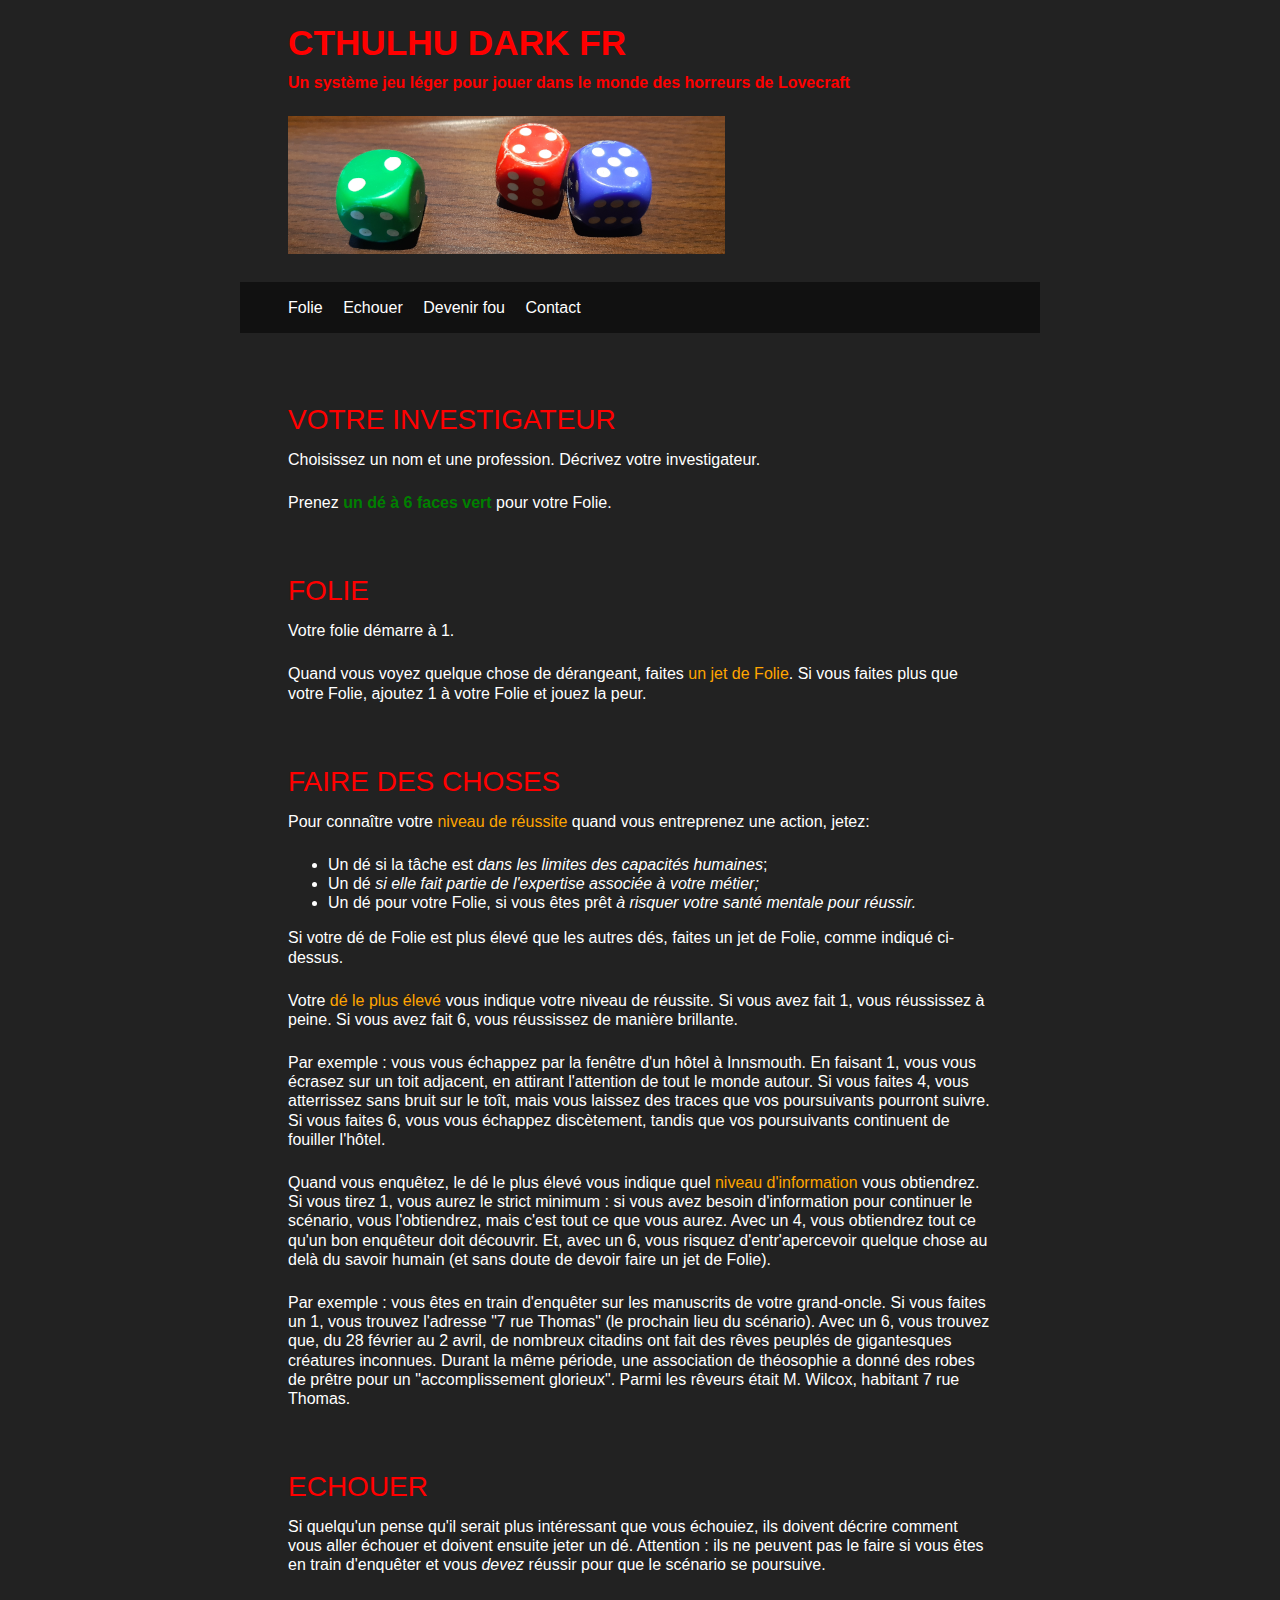
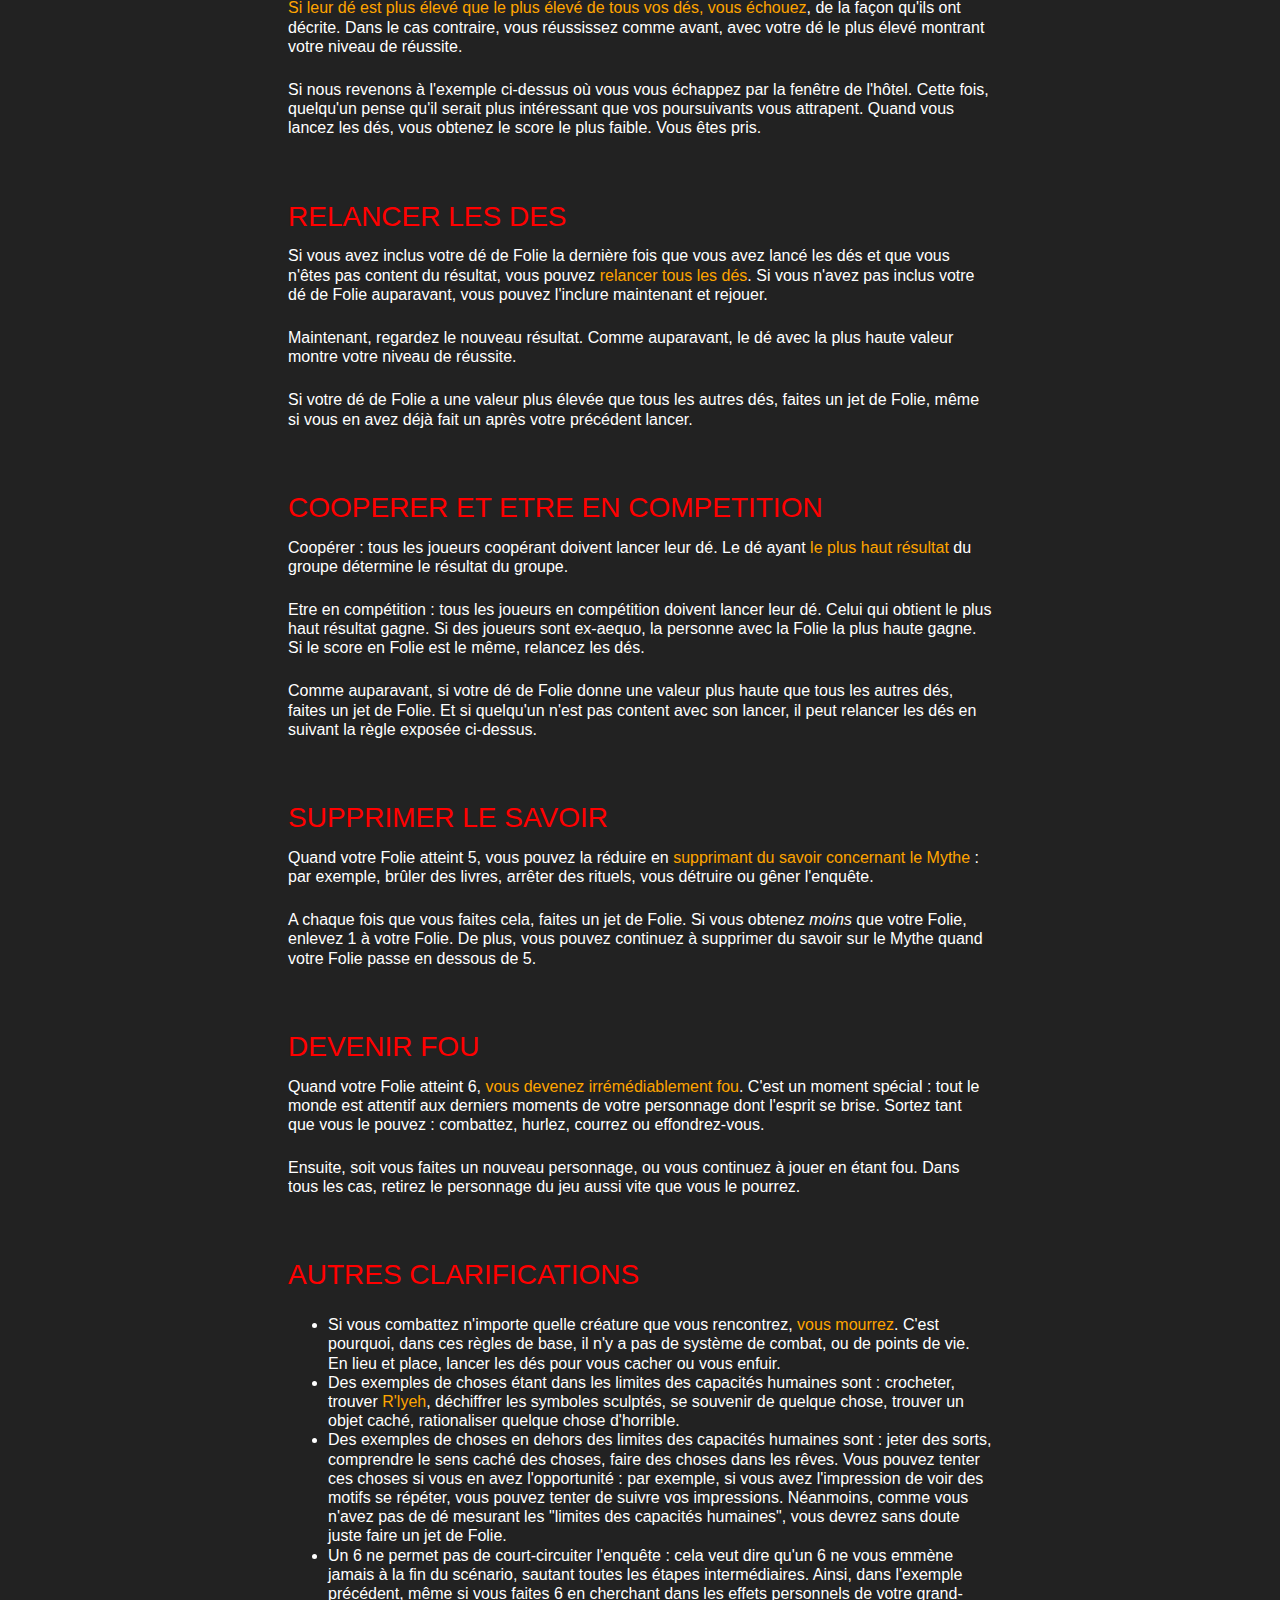
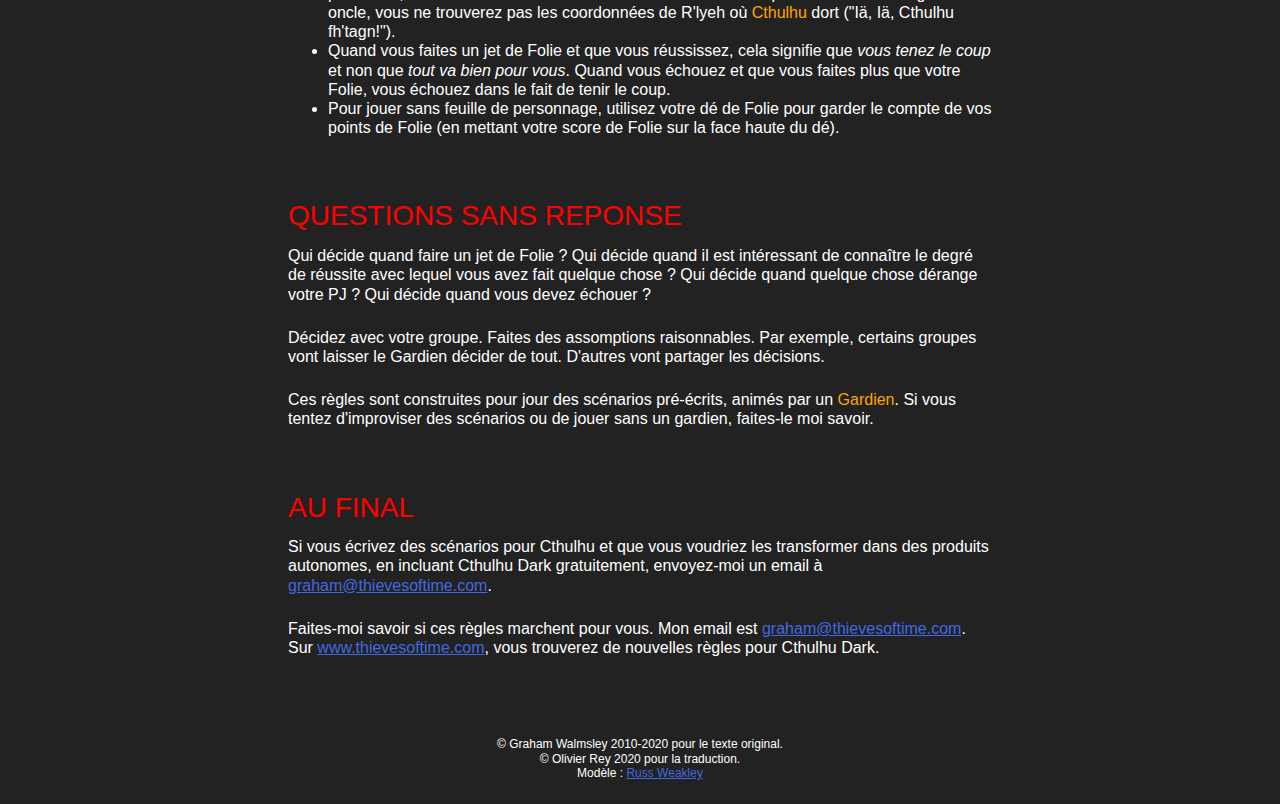
<file: index.html>
<!DOCTYPE html>
<html lang="en">
  <head>
    <meta charset="utf-8">
    <title>Cthulhu Dark - Version Française</title>
    <meta name="viewport" content="width=device-width, initial-scale=1">
    <meta name="Description" lang="fr" content="Cthulhu Dark">
    <meta name="author" content="Olivier Rey">
    <meta name="robots" content="index, follow">

    <!-- icons -->
    <link rel="shortcut icon" href="favicon.ico">

    <!-- Override CSS file - add your own CSS rules -->
    <link rel="stylesheet" href="styles.css">
  </head>
  <body>
    <div class="container">
      <div class="header">
	<h1 class="header-heading"><strong>CTHULHU DARK FR</strong></h1>
        <p class="lead"><strong>Un système jeu léger pour jouer dans le monde des horreurs de Lovecraft</strong></p>
        <img src="des-petit.png" class="img-responsive" alt="Responsive image"/>
      </div>
      <div class="nav-bar">
	<ul class="nav">
	  <li><a href="#folie">Folie</a></li>
	  <li><a href="#echouer">Echouer</a></li>
	  <li><a href="#fou">Devenir fou</a></li>
	  <li><a href="#contact">Contact</a></li>
	</ul>
      </div>
      <div class="content">
	<div class="main">
          <h2>VOTRE INVESTIGATEUR</h2>
          <p>Choisissez un nom et une profession. Décrivez votre investigateur.</p>
          <p>Prenez <span style="color: green"><strong>un dé à 6 faces vert</strong></span> pour votre Folie.</p>

          <a name="folie"></a>
          <h2>FOLIE</h2>
          <p>Votre folie démarre à 1.</p>
          <p>Quand vous voyez quelque chose de dérangeant, faites <span style="color: orange">un jet de Folie</span>. Si vous faites plus que votre Folie, ajoutez 1 à votre Folie et jouez la peur.</p>

          <h2>FAIRE DES CHOSES</h2>
          <p>Pour connaître votre <span style="color: orange">niveau de réussite</span> quand vous entreprenez une action, jetez:</p>
          <ul>
            <li>Un dé si la tâche est <i>dans les limites des capacités humaines</i>;</li>
            <li>Un dé <i>si elle fait partie de l'expertise associée à votre métier;</i></li>
            <li>Un dé pour votre Folie, si vous êtes prêt <i>à risquer votre santé mentale pour réussir.</i></li>
          </ul>
          <p>Si votre dé de Folie est plus élevé que les autres dés, faites un jet de Folie, comme indiqué ci-dessus.</p>
          <p>Votre <span style="color: orange">dé le plus élevé</span> vous indique votre niveau de réussite. Si vous avez fait 1, vous réussissez à peine. Si vous avez fait 6, vous réussissez de manière brillante.</p>
          <p>Par exemple : vous vous échappez par la fenêtre d'un hôtel à Innsmouth. En faisant 1, vous vous écrasez sur un toit adjacent, en attirant l'attention de tout le monde autour. Si vous faites 4, vous atterrissez sans bruit sur le toît, mais vous laissez des traces que vos poursuivants pourront suivre. Si vous faites 6, vous vous échappez discètement, tandis que vos poursuivants continuent de fouiller l'hôtel.</p>
          <p>Quand vous enquêtez, le dé le plus élevé vous indique quel <span style="color: orange">niveau d'information</span> vous obtiendrez. Si vous tirez 1, vous aurez le strict minimum : si vous avez besoin d'information pour continuer le scénario, vous l'obtiendrez, mais c'est tout ce que vous aurez. Avec un 4, vous obtiendrez tout ce qu'un bon enquêteur doit découvrir. Et, avec un 6, vous risquez d'entr'apercevoir quelque chose au delà du savoir humain (et sans doute de devoir faire un jet de Folie).</p>
          <p>Par exemple : vous êtes en train d'enquêter sur les manuscrits de votre grand-oncle. Si vous faites un 1, vous trouvez l'adresse "7 rue Thomas" (le prochain lieu du scénario). Avec un 6, vous trouvez que, du 28 février au 2 avril, de nombreux citadins ont fait des rêves peuplés de gigantesques créatures inconnues. Durant la même période, une association de théosophie a donné des robes de prêtre pour un "accomplissement glorieux". Parmi les rêveurs était M. Wilcox, habitant 7 rue Thomas.</p>

          <a name="echouer"></a>
          <h2>ECHOUER</h2>
          <p>Si quelqu'un pense qu'il serait plus intéressant que vous échouiez, ils doivent décrire comment vous aller échouer et doivent ensuite jeter un dé. Attention : ils ne peuvent pas le faire si vous êtes en train d'enquêter et vous <i>devez</i> réussir pour que le scénario se poursuive.</p>
          <p><span style="color: orange">Si leur dé est plus élevé que le plus élevé de tous vos dés, vous échouez</span>, de la façon qu'ils ont décrite. Dans le cas contraire, vous réussissez comme avant, avec votre dé le plus élevé montrant votre niveau de réussite.</p>
          <p>Si nous revenons à l'exemple ci-dessus où vous vous échappez par la fenêtre de l'hôtel. Cette fois, quelqu'un pense qu'il serait plus intéressant que vos poursuivants vous attrapent. Quand vous lancez les dés, vous obtenez le score le plus faible. Vous êtes pris.</p>

          <h2>RELANCER LES DES</h2>
          <p>Si vous avez inclus votre dé de Folie la dernière fois que vous avez lancé les dés et que vous n'êtes pas content du résultat, vous pouvez <span style="color: orange">relancer tous les dés</span>. Si vous n'avez pas inclus votre dé de Folie auparavant, vous pouvez l'inclure maintenant et rejouer.</p>
          <p>Maintenant, regardez le nouveau résultat. Comme auparavant, le dé avec la plus haute valeur montre votre niveau de réussite.</p>
          <p>Si votre dé de Folie a une valeur plus élevée que tous les autres dés, faites un jet de Folie, même si vous en avez déjà fait un après votre précédent lancer.</p>

        <h2>COOPERER ET ETRE EN COMPETITION</h2>
          <p>Coopérer : tous les joueurs coopérant doivent lancer leur dé. Le dé ayant <span style="color: orange">le plus haut résultat</span> du groupe détermine le résultat du groupe.</p>
          <p>Etre en compétition : tous les joueurs en compétition doivent lancer leur dé. Celui qui obtient le plus haut résultat gagne. Si des joueurs sont ex-aequo, la personne avec la Folie la plus haute gagne. Si le score en Folie est le même, relancez les dés.</p>
          <p>Comme auparavant, si votre dé de Folie donne une valeur plus haute que tous les autres dés, faites un jet de Folie. Et si quelqu'un n'est pas content avec son lancer, il peut relancer les dés en suivant la règle exposée ci-dessus.</p>

        <h2>SUPPRIMER LE SAVOIR</h2>
          <p>Quand votre Folie atteint 5, vous pouvez la réduire en <span style="color: orange">supprimant du savoir concernant le Mythe</span> : par exemple, brûler des livres, arrêter des rituels, vous détruire ou gêner l'enquête.</p>
          <p>A chaque fois que vous faites cela, faites un jet de Folie. Si vous obtenez <i>moins</i> que votre Folie, enlevez 1 à votre Folie. De plus, vous pouvez continuez à supprimer du savoir sur le Mythe quand votre Folie passe en dessous de 5.</p>

          <a name="fou"></a>
          <h2>DEVENIR FOU</h2>
          <p>Quand votre Folie atteint 6, <span style="color: orange">vous devenez irrémédiablement fou</span>. C'est un moment spécial : tout le monde est attentif aux derniers moments de votre personnage dont l'esprit se brise. Sortez tant que vous le pouvez : combattez, hurlez, courrez ou effondrez-vous.</p>
          <p>Ensuite, soit vous faites un nouveau personnage, ou vous continuez à jouer en étant fou. Dans tous les cas, retirez le personnage du jeu aussi vite que vous le pourrez.</p>

          <h2>AUTRES CLARIFICATIONS</h2>
          <p>
            <ul>
              <li>Si vous combattez n'importe quelle créature que vous rencontrez, <span style="color: orange">vous mourrez</span>. C'est pourquoi, dans ces règles de base, il n'y a pas de système de combat, ou de points de vie. En lieu et place, lancer les dés pour vous cacher ou vous enfuir.</li>
              <li>Des exemples de choses étant dans les limites des capacités humaines sont : crocheter, trouver <span style="color: orange">R'lyeh</span>, déchiffrer les symboles sculptés, se souvenir de quelque chose, trouver un objet caché, rationaliser quelque chose d'horrible. </li>
              <li>Des exemples de choses en dehors des limites des capacités humaines sont : jeter des sorts, comprendre le sens caché des choses, faire des choses dans les rêves. Vous pouvez tenter ces choses si vous en avez l'opportunité : par exemple, si vous avez l'impression de voir des motifs se répéter, vous pouvez tenter de suivre vos impressions. Néanmoins, comme vous n'avez pas de dé mesurant les "limites des capacités humaines", vous devrez sans doute juste faire un jet de Folie.</li>
              <li>Un 6 ne permet pas de court-circuiter l'enquête : cela veut dire qu'un 6 ne vous emmène jamais à la fin du scénario, sautant toutes les étapes intermédiaires. Ainsi, dans l'exemple précédent, même si vous faites 6 en cherchant dans les effets personnels de votre grand-oncle, vous ne trouverez pas les coordonnées de R'lyeh où <span style="color: orange">Cthulhu</span> dort ("Iä, Iä, Cthulhu fh'tagn!"). </li>
              <li>Quand vous faites un jet de Folie et que vous réussissez, cela signifie que <i>vous tenez le coup</i> et non que <i>tout va bien pour vous</i>. Quand vous échouez et que vous faites plus que votre Folie, vous échouez dans le fait de tenir le coup.</li>
              <li>Pour jouer sans feuille de personnage, utilisez votre dé de Folie pour garder le compte de vos points de Folie (en mettant votre score de Folie sur la face haute du dé).</li>
            </ul>
          </p>

          <h2>QUESTIONS SANS REPONSE</h2>
          <p>Qui décide quand faire un jet de Folie ? Qui décide quand il est intéressant de connaître le degré de réussite avec lequel vous avez fait quelque chose ? Qui décide quand quelque chose dérange votre PJ ? Qui décide quand vous devez échouer ?</p>
          <p>Décidez avec votre groupe. Faites des assomptions raisonnables. Par exemple, certains groupes vont laisser le Gardien décider de tout. D'autres vont partager les décisions.</p>
          <p>Ces règles sont construites pour jour des scénarios pré-écrits, animés par un <span style="color: orange">Gardien</span>. Si vous tentez d'improviser des scénarios ou de jouer sans un gardien, faites-le moi savoir.</p>

          <a name="contact"></a>
          <h2>AU FINAL</h2>
          <p>Si vous écrivez des scénarios pour Cthulhu et que vous voudriez les transformer dans des produits autonomes, en incluant Cthulhu Dark gratuitement, envoyez-moi un email à <a href="mailto:graham@thievesoftime.com">graham@thievesoftime.com</a>.</p>
          <p>Faites-moi savoir si ces règles marchent pour vous. Mon email est <a href="mailto:graham@thievesoftime.com">graham@thievesoftime.com</a>. Sur <a href="http://www.thievesoftime.com">www.thievesoftime.com</a>, vous trouverez de nouvelles règles pour Cthulhu Dark.</p>
	  <!-- <hr> -->
        </div>
      </div>
      <div class="footer">
	&copy; Graham Walmsley 2010-2020 pour le texte original.<br/>
        &copy; Olivier Rey 2020 pour la traduction.<br/>
        Modèle : <a href="https://github.com/russmaxdesign/example-layout-one-fixed">Russ Weakley</a>
      </div>
    </div>
  </body>
</html>
</file>
<file: styles.css>
/* -----------------------
Base styles
------------------------*/

body
{
    margin: 0;
    padding: 0;
    color: white;
    background-color: #222;
    font: 1em/1.2 "Helvetica Neue", Helvetica, Arial, Geneva, sans-serif;
}

h1,h2,h3,h4,h5,h6
{
    margin: 0 0 .5em;
    font-weight: 500;
    line-height: 1.1;
    color:red;
}

h1 { font-size: 2.2em;
   } /* 36px */

h2 {
    font-size: 1.75em;
    padding-top: 40px;
} /* 28px */

h3 { font-size: 1.375em; } /* 22px */
h4 { font-size: 1.125em; } /* 18px */
h5 { font-size: 1em; } /* 16px */
h6 { font-size: .875em; } /* 14px */

p
{
    margin: 0 0 1.5em;
    line-height: 1
    color: white;
}

blockquote
{
    padding: 1em 2em;
    margin: 0 0 2em;
    border-left: 5px solid #eee;
}

hr
{
    height: 0;
    margin-top: 1em;
    margin-bottom: 2em;
    border: 0;
    border-top: 1px solid #ddd;
}

table
{
    background-color: transparent;
    border-spacing: 0;
    border-collapse: collapse;
    border-top: 1px solid #ddd;
}

th, td
{
    padding: .5em 1em;
    vertical-align: top;
    text-align: left;
    border-bottom: 1px solid #ddd;
}

a:link { color: royalblue; }
a:visited { color: grey; }
a:focus { color: black; }
a:hover { color: red; }
a:active { color: red; }

/* -----------------------
Layout styles
------------------------*/

.container
{
    max-width: 50em;
    margin: 0 auto;
    background-color: #222;
}

.header
{
    color: #fff;
    background: #222;
    padding: 1em 1.25em;
}

.header-heading {
    margin: 0;
}

.nav-bar
{
    background: #111;
    padding: 0;
}

.content { padding: 1em 1.25em; }

.footer
{
    color: #fff;
    background: #222;
    padding: 1em 1.25em;
    text-align: center;
    font-size: 12px;
}

/* -----------------------
Nav
------------------------*/

.nav
{
    margin: 0;
    padding: 0;
    list-style: none;
}

.nav li
{
    display: inline;
    margin: 0;
}

.nav a
{
    display: block;
    padding: .7em 1.25em;
    color: #fff;
    text-decoration: none;
    border-bottom: 1px solid gray;
}

.nav a:link { color: white; }
.nav a:visited { color: white; }

.nav a:focus
{
    color: red;
    background-color: black;
}

.nav a:hover
{
    color: white;
    background-color: red;
}

.nav a:active
{
    color: white;
    background-color: red;
}

/* -----------------------
Single styles
------------------------*/

.img-responsive { max-width: 100%; }

.btn
{
    color: #fff !important;
    background-color: royalblue;
    border-color: #222;
    display: inline-block;
    padding: .5em 1em;
    margin-bottom: 0;
    font-weight: 400;
    line-height: 1.2;
    text-align: center;
    white-space: nowrap;
    vertical-align: middle;
    cursor: pointer;
    border: 1px solid transparent;
    border-radius: .2em;
    text-decoration: none;
}

.btn:hover
{
    color: #fff !important;
    background-color: green;
}

.btn:focus
{
    color: #fff !important;
    background-color: black;
}

.btn:active
{
    color: #fff !important;
    background-color: red;
}

.table
{
    width: 100%;
    max-width: 100%;
    margin-bottom: 20px;
}

.list-unstyled
{
    padding-left: 0;
    list-style: none;
}

.list-inline
{
    padding-left: 0;
    margin-left: -5px;
    list-style: none;
}

.list-inline > li
{
    display: inline-block;
    padding-right: 5px;
    padding-left: 5px;
}

/* -----------------------
Wide styles
------------------------*/

@media (min-width: 42em)
{
    .header { padding: 1.5em 3em; }
    .nav-bar { padding: 1em 3em; }
    .content { padding: 2em 3em; }
    .footer { padding: 2em 3em; }
	
    .nav li
    {
	display: inline;
	margin: 0 1em 0 0;
    }
    
    .nav a
    {
	display: inline;
	padding: 0;
	border-bottom: 0;
    }
}


p.lead {
    padding-top: 10px;
    color: red;
}
</file>
